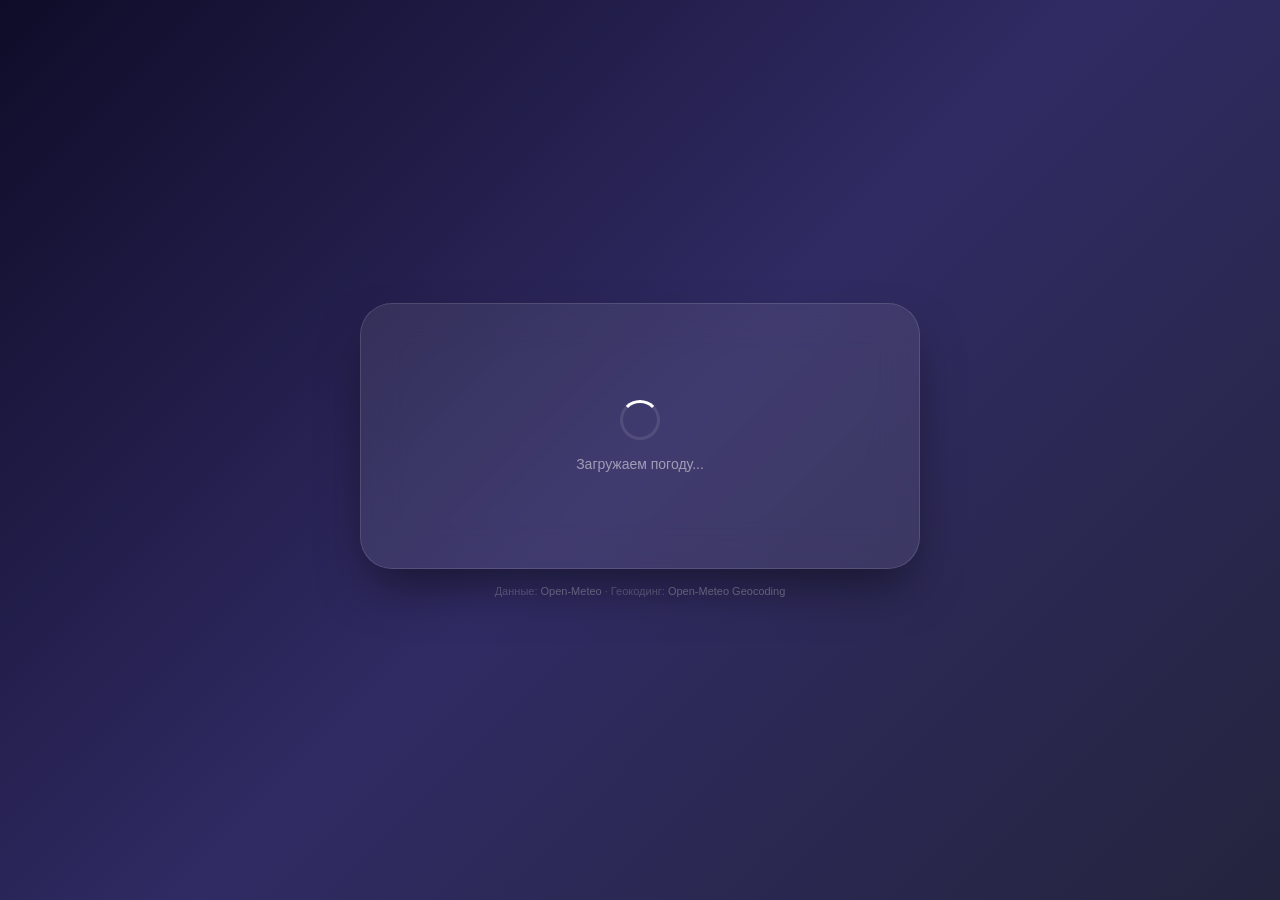
<file: index.html>
<!DOCTYPE html>
<html lang="ru">
<head>
<meta charset="UTF-8">
<meta name="viewport" content="width=device-width, initial-scale=1.0, viewport-fit=cover">
<title>Прогноз погоды</title>
<link rel="manifest" href="manifest.json">
<meta name="theme-color" content="#302b63">
<meta http-equiv="Content-Security-Policy" content="default-src 'self'; style-src 'self' https://fonts.googleapis.com 'unsafe-inline'; font-src 'self' https://fonts.gstatic.com; connect-src https://api.open-meteo.com https://geocoding-api.open-meteo.com; img-src 'self' data:; script-src 'self' 'unsafe-inline'; manifest-src 'self'">
<meta name="apple-mobile-web-app-capable" content="yes">
<meta name="apple-mobile-web-app-title" content="Погода">
<meta name="apple-mobile-web-app-status-bar-style" content="black-translucent">
<meta name="description" content="Красивый прогноз погоды. Температура, влажность, ветер, давление, УФ-индекс и почасовой прогноз на 24 часа.">
<meta property="og:title" content="Прогноз погоды">
<meta property="og:description" content="Красивый прогноз погоды. Температура, влажность, ветер, давление, УФ-индекс и почасовой прогноз на 24 часа.">
<meta property="og:type" content="website">
<meta property="og:url" content="https://dmitrii-nefedov.github.io/supercat/">
<link rel="canonical" href="https://dmitrii-nefedov.github.io/supercat/">
<link rel="preconnect" href="https://fonts.googleapis.com">
<link rel="preconnect" href="https://fonts.gstatic.com" crossorigin>
<link rel="preconnect" href="https://api.open-meteo.com">
<link rel="preconnect" href="https://geocoding-api.open-meteo.com">
<link rel="dns-prefetch" href="https://api.open-meteo.com">
<link rel="dns-prefetch" href="https://geocoding-api.open-meteo.com">
<link rel="apple-touch-icon" href="icon-192.png">
<link rel="stylesheet" href="https://fonts.googleapis.com/css2?family=Inter:wght@300;400;500;600;700&display=swap">
<link rel="stylesheet" href="frontend/styles.css">
</head>
<body>
<div class="container">
  <div class="card" id="app" aria-live="polite" aria-label="Прогноз погоды">
    <div class="loader" id="loader">
      <div class="spinner"></div>
      <div class="loader-text">Загружаем погоду...</div>
    </div>
  </div>
  <div class="attribution">Данные: <a href="https://open-meteo.com" target="_blank" rel="noopener">Open-Meteo</a> · Геокодинг: <a href="https://open-meteo.com/en/docs/geocoding-api" target="_blank" rel="noopener">Open-Meteo Geocoding</a></div>
</div>

<script>
(async function() {
  const app = document.getElementById('app');
  const GEO_API = 'https://geocoding-api.open-meteo.com/v1/search';
  const WX_API = 'https://api.open-meteo.com/v1/forecast';

  const STORAGE_KEY = 'supercat_weather_city';

  const DEFAULT_CITY = {
    name: 'Москва',
    country: 'Россия',
    latitude: 55.7558,
    longitude: 37.6173,
    timezone: 'Europe/Moscow'
  };

  const wmoCodes = {
    0: '☀️', 1: '🌤️', 2: '⛅', 3: '☁️', 45: '🌫️', 48: '🌫️',
    51: '🌦️', 53: '🌦️', 55: '🌦️', 56: '🌧️', 57: '🌧️',
    61: '🌧️', 63: '🌧️', 65: '🌧️', 66: '🌧️', 67: '🌧️',
    71: '🌨️', 73: '🌨️', 75: '🌨️', 77: '🌨️',
    80: '🌦️', 81: '🌦️', 82: '🌦️', 85: '🌨️', 86: '🌨️',
    95: '⛈️', 96: '⛈️', 99: '⛈️'
  };

  const wmoDescriptions = {
    0: 'Ясно', 1: 'Преимущественно ясно', 2: 'Переменная облачность', 3: 'Пасмурно',
    45: 'Туман', 48: 'Изморозь', 51: 'Лёгкая морось', 53: 'Морось', 55: 'Сильная морось',
    56: 'Ледяная морось', 57: 'Сильная ледяная морось',
    61: 'Небольшой дождь', 63: 'Дождь', 65: 'Сильный дождь',
    66: 'Ледяной дождь', 67: 'Сильный ледяной дождь',
    71: 'Небольшой снег', 73: 'Снег', 75: 'Сильный снег', 77: 'Снежные зёрна',
    80: 'Ливень', 81: 'Сильный ливень', 82: 'Шквалистый ливень',
    85: 'Снегопад', 86: 'Сильный снегопад',
    95: 'Гроза', 96: 'Гроза с градом', 99: 'Сильная гроза с градом'
  };

  function getWeatherIconSVG(code, isDay) {
    const day = isDay !== false;
    let type;
    if (code === 0 || code === 1) type = day ? 'sunny' : 'clear-night';
    else if (code === 2) type = 'partly-cloudy';
    else if (code === 3) type = 'cloudy';
    else if (code >= 45 && code <= 48) type = 'foggy';
    else if ((code >= 51 && code <= 57) || (code >= 61 && code <= 67) || (code >= 80 && code <= 82)) type = 'rainy';
    else if ((code >= 71 && code <= 77) || (code >= 85 && code <= 86)) type = 'snowy';
    else if (code >= 95 && code <= 99) type = 'thunderstorm';
    else type = day ? 'sunny' : 'clear-night';

    const icons = {
      'sunny':
        '<svg xmlns="http://www.w3.org/2000/svg" viewBox="0 0 64 64" width="1em" height="1em" fill="none">' +
          '<circle cx="32" cy="32" r="10" fill="currentColor"/>' +
          '<g class="si-spin" stroke="currentColor" stroke-width="3" stroke-linecap="round">' +
            '<line x1="32" y1="7" x2="32" y2="15"/><line x1="32" y1="49" x2="32" y2="57"/>' +
            '<line x1="7" y1="32" x2="15" y2="32"/><line x1="49" y1="32" x2="57" y2="32"/>' +
            '<line x1="14.3" y1="14.3" x2="20" y2="20"/><line x1="44" y1="44" x2="49.7" y2="49.7"/>' +
            '<line x1="14.3" y1="49.7" x2="20" y2="44"/><line x1="44" y1="20" x2="49.7" y2="14.3"/>' +
          '</g>' +
        '</svg>',
      'clear-night':
        '<svg xmlns="http://www.w3.org/2000/svg" viewBox="0 0 64 64" width="1em" height="1em" fill="none">' +
          '<path d="M32 8A24 24 0 1 0 56 32A16 16 0 1 1 32 8Z" fill="currentColor"/>' +
          '<circle class="si-twinkle" cx="14" cy="14" r="2.5" fill="currentColor"/>' +
          '<circle class="si-twinkle" cx="48" cy="10" r="2" fill="currentColor" style="animation-delay:0.5s"/>' +
          '<circle class="si-twinkle" cx="52" cy="24" r="1.5" fill="currentColor" style="animation-delay:1s"/>' +
        '</svg>',
      'partly-cloudy':
        '<svg xmlns="http://www.w3.org/2000/svg" viewBox="0 0 64 64" width="1em" height="1em" fill="none">' +
          '<circle class="si-spin" cx="22" cy="18" r="7" fill="currentColor" style="transform-origin:22px 18px"/>' +
          '<g class="si-spin" stroke="currentColor" stroke-width="2.5" stroke-linecap="round" style="transform-origin:22px 18px">' +
            '<line x1="22" y1="5" x2="22" y2="9"/><line x1="22" y1="27" x2="22" y2="31"/>' +
            '<line x1="9" y1="18" x2="13" y2="18"/><line x1="31" y1="18" x2="35" y2="18"/>' +
            '<line x1="12.8" y1="12.8" x2="15.7" y2="15.7"/><line x1="28.3" y1="28.3" x2="31.2" y2="31.2"/>' +
            '<line x1="12.8" y1="28.2" x2="15.7" y2="25.3"/><line x1="28.3" y1="12.7" x2="31.2" y2="9.8"/>' +
          '</g>' +
          '<path class="si-drift" d="M18 44A10 10 0 0 1 18 24A8 8 0 0 1 32 20A12 12 0 0 1 50 28A8 8 0 0 1 48 44Z" fill="currentColor" opacity="0.85"/>' +
        '</svg>',
      'cloudy':
        '<svg xmlns="http://www.w3.org/2000/svg" viewBox="0 0 64 64" width="1em" height="1em" fill="none">' +
          '<path class="si-drift" d="M16 44A12 12 0 0 1 16 22A10 10 0 0 1 32 18A14 14 0 0 1 52 28A8 8 0 0 1 50 44Z" fill="currentColor" opacity="0.8"/>' +
        '</svg>',
      'foggy':
        '<svg xmlns="http://www.w3.org/2000/svg" viewBox="0 0 64 64" width="1em" height="1em" fill="none">' +
          '<g class="si-fade" stroke="currentColor" stroke-width="4" stroke-linecap="round" opacity="0.55">' +
            '<line x1="14" y1="22" x2="50" y2="22"/><line x1="18" y1="32" x2="46" y2="32"/>' +
            '<line x1="12" y1="42" x2="52" y2="42"/>' +
          '</g>' +
        '</svg>',
      'rainy':
        '<svg xmlns="http://www.w3.org/2000/svg" viewBox="0 0 64 64" width="1em" height="1em" fill="none">' +
          '<path class="si-drift" d="M16 38A10 10 0 0 1 16 20A8 8 0 0 1 30 16A12 12 0 0 1 50 24A7 7 0 0 1 48 38Z" fill="currentColor" opacity="0.85"/>' +
          '<g class="si-drip" stroke="currentColor" stroke-width="2.5" stroke-linecap="round" opacity="0.65">' +
            '<line x1="20" y1="42" x2="18" y2="54"/><line x1="30" y1="44" x2="28" y2="56"/>' +
            '<line x1="40" y1="42" x2="38" y2="54"/><line x1="50" y1="46" x2="48" y2="56"/>' +
          '</g>' +
        '</svg>',
      'snowy':
        '<svg xmlns="http://www.w3.org/2000/svg" viewBox="0 0 64 64" width="1em" height="1em" fill="none">' +
          '<path class="si-drift" d="M16 38A10 10 0 0 1 16 20A8 8 0 0 1 30 16A12 12 0 0 1 50 24A7 7 0 0 1 48 38Z" fill="currentColor" opacity="0.85"/>' +
          '<g class="si-fall" stroke="currentColor" stroke-width="2" stroke-linecap="round" opacity="0.7">' +
            '<line x1="20" y1="44" x2="20" y2="54"/><line x1="15" y1="49" x2="25" y2="49"/>' +
            '<line x1="32" y1="46" x2="32" y2="56"/><line x1="27" y1="51" x2="37" y2="51"/>' +
            '<line x1="44" y1="44" x2="44" y2="54"/><line x1="39" y1="49" x2="49" y2="49"/>' +
          '</g>' +
        '</svg>',
      'thunderstorm':
        '<svg xmlns="http://www.w3.org/2000/svg" viewBox="0 0 64 64" width="1em" height="1em" fill="none">' +
          '<path class="si-drift" d="M16 38A10 10 0 0 1 16 20A8 8 0 0 1 30 16A12 12 0 0 1 50 24A7 7 0 0 1 48 38Z" fill="currentColor" opacity="0.85"/>' +
          '<polygon class="si-flash" points="27,38 23,48 30,48 26,58 37,44 32,44 35,38" fill="currentColor" opacity="0.8"/>' +
        '</svg>'
    };
    return icons[type] || icons.sunny;
  }

  function getUIIcon(type) {
    var icons = {
      'humidity': '<svg xmlns="http://www.w3.org/2000/svg" viewBox="0 0 24 24" width="1em" height="1em" fill="none" stroke="currentColor" stroke-width="2" stroke-linecap="round" stroke-linejoin="round"><path d="M12 2.69l5.66 5.66a8 8 0 1 1-11.31 0z"/></svg>',
      'wind': '<svg xmlns="http://www.w3.org/2000/svg" viewBox="0 0 24 24" width="1em" height="1em" fill="none" stroke="currentColor" stroke-width="2" stroke-linecap="round"><path d="M9.59 4.59A2 2 0 1 1 11 8H2m10.59 11.41A2 2 0 1 0 14 16H2m15.73-8.27A2.5 2.5 0 1 1 19.5 12H2"/></svg>',
      'pressure': '<svg xmlns="http://www.w3.org/2000/svg" viewBox="0 0 24 24" width="1em" height="1em" fill="none" stroke="currentColor" stroke-width="2" stroke-linecap="round" stroke-linejoin="round"><circle cx="12" cy="12" r="10"/><path d="M12 8v4l3 3"/></svg>',
      'cloud': '<svg xmlns="http://www.w3.org/2000/svg" viewBox="0 0 24 24" width="1em" height="1em" fill="none" stroke="currentColor" stroke-width="2" stroke-linecap="round" stroke-linejoin="round"><path d="M17.5 19H9a7 7 0 1 1 6.71-9h1.79a4.5 4.5 0 1 1 0 9z"/></svg>',
      'sunrise': '<svg xmlns="http://www.w3.org/2000/svg" viewBox="0 0 24 24" width="1em" height="1em" fill="none" stroke="currentColor" stroke-width="2" stroke-linecap="round" stroke-linejoin="round"><path d="M17 18a5 5 0 0 0-10 0"/><line x1="12" y1="2" x2="12" y2="9"/><line x1="4.22" y1="10.22" x2="5.64" y2="11.64"/><line x1="1" y1="18" x2="3" y2="18"/><line x1="21" y1="18" x2="23" y2="18"/><line x1="18.36" y1="11.64" x2="19.78" y2="10.22"/><line x1="23" y1="22" x2="1" y2="22"/><polyline points="8 15 12 11 16 15"/></svg>',
      'sunset': '<svg xmlns="http://www.w3.org/2000/svg" viewBox="0 0 24 24" width="1em" height="1em" fill="none" stroke="currentColor" stroke-width="2" stroke-linecap="round" stroke-linejoin="round"><path d="M17 18a5 5 0 0 0-10 0"/><line x1="12" y1="9" x2="12" y2="2"/><line x1="4.22" y1="10.22" x2="5.64" y2="11.64"/><line x1="1" y1="18" x2="3" y2="18"/><line x1="21" y1="18" x2="23" y2="18"/><line x1="18.36" y1="11.64" x2="19.78" y2="10.22"/><line x1="23" y1="22" x2="1" y2="22"/><polyline points="8 12 12 16 16 12"/></svg>',
      'uv-index': '<svg xmlns="http://www.w3.org/2000/svg" viewBox="0 0 24 24" width="1em" height="1em" fill="none" stroke="currentColor" stroke-width="2" stroke-linecap="round" stroke-linejoin="round"><circle cx="12" cy="12" r="5"/><line x1="12" y1="1" x2="12" y2="3"/><line x1="12" y1="21" x2="12" y2="23"/><line x1="4.22" y1="4.22" x2="5.64" y2="5.64"/><line x1="18.36" y1="18.36" x2="19.78" y2="19.78"/><line x1="1" y1="12" x2="3" y2="12"/><line x1="21" y1="12" x2="23" y2="12"/><line x1="4.22" y1="19.78" x2="5.64" y2="18.36"/><line x1="18.36" y1="5.64" x2="19.78" y2="4.22"/></svg>',
      'wind-dir': '<svg xmlns="http://www.w3.org/2000/svg" viewBox="0 0 24 24" width="1em" height="1em" fill="none" stroke="currentColor" stroke-width="2.5" stroke-linecap="round" stroke-linejoin="round"><polyline points="5 9 12 2 19 9"/><line x1="12" y1="2" x2="12" y2="22"/></svg>',
      'locate': '<svg xmlns="http://www.w3.org/2000/svg" viewBox="0 0 24 24" width="1em" height="1em" fill="none" stroke="currentColor" stroke-width="2" stroke-linecap="round" stroke-linejoin="round"><circle cx="12" cy="12" r="10"/><circle cx="12" cy="12" r="3"/><line x1="12" y1="2" x2="12" y2="6"/><line x1="12" y1="18" x2="12" y2="22"/><line x1="2" y1="12" x2="6" y2="12"/><line x1="18" y1="12" x2="22" y2="12"/></svg>',
      'theme-light': '<svg xmlns="http://www.w3.org/2000/svg" viewBox="0 0 24 24" width="1em" height="1em" fill="none" stroke="currentColor" stroke-width="2" stroke-linecap="round" stroke-linejoin="round"><circle cx="12" cy="12" r="5"/><line x1="12" y1="1" x2="12" y2="3"/><line x1="12" y1="21" x2="12" y2="23"/><line x1="4.22" y1="4.22" x2="5.64" y2="5.64"/><line x1="18.36" y1="18.36" x2="19.78" y2="19.78"/><line x1="1" y1="12" x2="3" y2="12"/><line x1="21" y1="12" x2="23" y2="12"/><line x1="4.22" y1="19.78" x2="5.64" y2="18.36"/><line x1="18.36" y1="5.64" x2="19.78" y2="4.22"/></svg>',
      'theme-dark': '<svg xmlns="http://www.w3.org/2000/svg" viewBox="0 0 24 24" width="1em" height="1em" fill="none" stroke="currentColor" stroke-width="2" stroke-linecap="round" stroke-linejoin="round"><path d="M21 12.79A9 9 0 1 1 11.21 3 7 7 0 0 0 21 12.79z"/></svg>',
      'refresh': '<svg xmlns="http://www.w3.org/2000/svg" viewBox="0 0 24 24" width="1em" height="1em" fill="none" stroke="currentColor" stroke-width="2" stroke-linecap="round" stroke-linejoin="round"><polyline points="23 4 23 10 17 10"/><polyline points="1 20 1 14 7 14"/><path d="M3.51 9a9 9 0 0 1 14.85-3.36L23 10M1 14l4.64 4.36A9 9 0 0 0 20.49 15"/></svg>',
      'precip': '<svg xmlns="http://www.w3.org/2000/svg" viewBox="0 0 24 24" width="1em" height="1em" fill="currentColor" stroke="none"><path d="M12 2.69l5.66 5.66a8 8 0 1 1-11.31 0z"/></svg>',
      'error': '<svg xmlns="http://www.w3.org/2000/svg" viewBox="0 0 48 48" width="1em" height="1em" fill="none" stroke="currentColor" stroke-width="2" stroke-linecap="round" stroke-linejoin="round"><circle cx="24" cy="24" r="21"/><line x1="24" y1="16" x2="24" y2="28"/><line x1="24" y1="32" x2="24" y2="36"/></svg>',
      'extreme': '<svg xmlns="http://www.w3.org/2000/svg" viewBox="0 0 24 24" width="1em" height="1em" fill="none" stroke="currentColor" stroke-width="2" stroke-linecap="round" stroke-linejoin="round"><path d="M10.29 3.86L1.82 18a2 2 0 0 0 1.71 3h16.94a2 2 0 0 0 1.71-3L13.71 3.86a2 2 0 0 0-3.42 0z"/><line x1="12" y1="9" x2="12" y2="13"/><line x1="12" y1="17" x2="12.01" y2="17"/></svg>',
      'severe': '<svg xmlns="http://www.w3.org/2000/svg" viewBox="0 0 24 24" width="1em" height="1em" fill="none" stroke="currentColor" stroke-width="2" stroke-linecap="round" stroke-linejoin="round"><circle cx="12" cy="12" r="10"/><line x1="12" y1="8" x2="12" y2="12"/><line x1="12" y1="16" x2="12.01" y2="16"/></svg>',
      'moderate': '<svg xmlns="http://www.w3.org/2000/svg" viewBox="0 0 24 24" width="1em" height="1em" fill="none" stroke="currentColor" stroke-width="2" stroke-linecap="round" stroke-linejoin="round"><polygon points="13 2 3 14 12 14 11 22 21 10 12 10 13 2"/></svg>',
      'minor': '<svg xmlns="http://www.w3.org/2000/svg" viewBox="0 0 24 24" width="1em" height="1em" fill="none" stroke="currentColor" stroke-width="2" stroke-linecap="round" stroke-linejoin="round"><circle cx="12" cy="12" r="10"/><line x1="12" y1="16" x2="12" y2="12"/><line x1="12" y1="8" x2="12.01" y2="8"/></svg>',
      'unknown': '<svg xmlns="http://www.w3.org/2000/svg" viewBox="0 0 24 24" width="1em" height="1em" fill="none" stroke="currentColor" stroke-width="2" stroke-linecap="round" stroke-linejoin="round"><path d="M21 15a2 2 0 0 1-2 2H7l-4 4V5a2 2 0 0 1 2-2h14a2 2 0 0 1 2 2z"/><line x1="12" y1="8" x2="12" y2="11"/><line x1="12" y1="14" x2="12.01" y2="14"/></svg>',
      'locating': '<svg xmlns="http://www.w3.org/2000/svg" viewBox="0 0 24 24" width="1em" height="1em" fill="none" stroke="currentColor" stroke-width="2" stroke-linecap="round" stroke-linejoin="round" class="si-spin-locate"><circle cx="12" cy="12" r="10"/><circle cx="12" cy="12" r="3"/><line x1="12" y1="2" x2="12" y2="6"/><line x1="12" y1="18" x2="12" y2="22"/><line x1="2" y1="12" x2="6" y2="12"/><line x1="18" y1="12" x2="22" y2="12"/></svg>',
      'compass-arrow': '<svg xmlns="http://www.w3.org/2000/svg" viewBox="0 0 24 24" width="1em" height="1em" fill="currentColor" stroke="none"><polygon points="12 2 6 16 12 13 18 16 12 2"/></svg>',
      'precip-dot': '<svg xmlns="http://www.w3.org/2000/svg" viewBox="0 0 12 12" width="1em" height="1em" fill="currentColor" stroke="none"><circle cx="6" cy="6" r="3"/></svg>'
    };
    return icons[type] || '';
  }

  let selectedCity = loadCity();
  let searchTimeout = null;

  function loadCity() {
    try {
      const saved = localStorage.getItem(STORAGE_KEY);
      if (saved) return JSON.parse(saved);
    } catch {}
    return DEFAULT_CITY;
  }

  function saveCity(city) {
    try {
      localStorage.setItem(STORAGE_KEY, JSON.stringify(city));
    } catch {}
  }

  const UNIT_KEY = 'supercat_weather_unit';
  let currentUnit = loadUnit();

  function loadUnit() {
    try {
      const saved = localStorage.getItem(UNIT_KEY);
      if (saved === 'F') return 'F';
    } catch {}
    return 'C';
  }

  function saveUnit(unit) {
    try { localStorage.setItem(UNIT_KEY, unit); } catch {}
  }

  function convertTemp(celsius, unit) {
    if (unit === 'F') return Math.round(celsius * 9 / 5 + 32);
    return Math.round(celsius);
  }

  function tempLabel(unit) {
    return unit === 'F' ? '°F' : '°C';
  }

  const THEME_KEY = 'supercat_weather_theme';
  let currentTheme = loadTheme();

  function loadTheme() {
    try {
      const saved = localStorage.getItem(THEME_KEY);
      if (saved === 'light' || saved === 'dark') return saved;
    } catch {}
    return 'dark';
  }

  function saveTheme(theme) {
    try { localStorage.setItem(THEME_KEY, theme); } catch {}
  }

  function applyTheme(theme) {
    document.body.setAttribute('data-theme', theme);
  }

  function getDayName(dateStr, index) {
    if (index === 0) return 'Сегодня';
    if (index === 1) return 'Завтра';
    const date = new Date(dateStr + 'T12:00:00');
    const days = ['Вс', 'Пн', 'Вт', 'Ср', 'Чт', 'Пт', 'Сб'];
    return days[date.getDay()];
  }

  function isDaytime(sunriseStr, sunsetStr) {
    if (!sunriseStr || !sunsetStr) return true;
    const now = new Date();
    const rise = new Date(sunriseStr);
    const set = new Date(sunsetStr);
    return now >= rise && now < set;
  }

  function windDirection(degrees) {
    if (degrees == null) return '—';
    const dirs = ['С', 'ССВ', 'СВ', 'ВСВ', 'В', 'ВЮВ', 'ЮВ', 'ЮЮВ', 'Ю', 'ЮЮЗ', 'ЮЗ', 'ЗЮЗ', 'З', 'ЗСЗ', 'СЗ', 'ССЗ'];
    return dirs[Math.round(degrees / 22.5) % 16];
  }

  function _escapeHTML(str) {
    if (!str) return '';
    var d = document.createElement('div');
    d.appendChild(document.createTextNode(str));
    return d.innerHTML;
  }

  function _formatAlertTime(dateStr) {
    if (!dateStr) return '';
    var parts = dateStr.match(/^(\d{4})-(\d{2})-(\d{2})T(\d{2}):(\d{2})/);
    if (!parts) return dateStr;
    return parts[3] + '.' + parts[2] + ' ' + parts[4] + ':' + parts[5];
  }

  function getUVClass(uv) {
    if (uv == null) return '';
    if (uv <= 2) return 'uv-low';
    if (uv <= 5) return 'uv-moderate';
    if (uv <= 7) return 'uv-high';
    if (uv <= 10) return 'uv-very-high';
    return 'uv-extreme';
  }

  function setWeatherTheme(code, isDay) {
    let theme;
    if (code === 0 || code === 1) theme = isDay ? 'sunny' : 'clear-night';
    else if (code === 2 || code === 3) theme = 'cloudy';
    else if (code >= 45 && code <= 48) theme = 'foggy';
    else if ((code >= 51 && code <= 57) || (code >= 61 && code <= 67) || (code >= 80 && code <= 82)) theme = 'rainy';
    else if ((code >= 71 && code <= 77) || (code >= 85 && code <= 86)) theme = 'snowy';
    else if (code >= 95 && code <= 99) theme = 'thunderstorm';
    else theme = isDay ? 'sunny' : 'clear-night';
    document.body.setAttribute('data-weather', theme);
  }

  function formatTime(dateStr) {
    if (!dateStr) return '';
    const m = dateStr.match(/T(\d{2}:\d{2})/);
    return m ? m[1] : '';
  }

  function renderHourly(hourly, timezone) {
    const now = new Date();
    const tz = timezone || 'Europe/Moscow';
    const formatter = new Intl.DateTimeFormat('ru-RU', { timeZone: tz, hour: 'numeric', hour12: false });
    const currentHour = parseInt(formatter.format(now), 10);
    let html = '';
    for (let i = 0; i < hourly.time.length; i++) {
      const hourNum = parseInt(hourly.time[i].substring(11, 13), 10);
      const isNow = hourNum === currentHour;
      const hCode = hourly.weather_code[i];
      const precip = hourly.precipitation_probability[i];
      const hDesc = wmoDescriptions[hCode] || '';
      html += `<div class="hourly-item${isNow ? ' now' : ''}" style="animation-delay:${i * 0.03}s">
        <div class="hourly-time">${isNow ? 'Сейчас' : String(hourNum).padStart(2, '0') + ':00'}</div>
        <div class="hourly-icon" role="img" aria-label="${hDesc}">${getWeatherIconSVG(hCode, true)}</div>
        <div class="hourly-temp">${convertTemp(hourly.temperature_2m[i], currentUnit)}${tempLabel(currentUnit)}</div>
        ${precip != null ? `<div class="hourly-precip">${Math.round(precip)}%</div>
        <div class="precip-bar"><div class="precip-bar-fill" style="width:${precip}%"></div></div>` : ''}
      </div>`;
    }
    return html;
  }

  function renderWeather(data, city) {
    const current = data.current;
    const daily = data.daily;
    const hourly = data.hourly;
    const code = current.weather_code;
    const desc = wmoDescriptions[code] || '';

    const day = isDaytime(daily.sunrise ? daily.sunrise[0] : null, daily.sunset ? daily.sunset[0] : null);
    setWeatherTheme(code, day);

    const today = new Date();
    const dateStr = today.toLocaleDateString('ru-RU', {
      weekday: 'long', day: 'numeric', month: 'long'
    });

    const sunrise = daily.sunrise ? formatTime(daily.sunrise[0]) : '';
    const sunset = daily.sunset ? formatTime(daily.sunset[0]) : '';

    let forecastHtml = '';
    for (let i = 0; i < 7; i++) {
      const dayCode = daily.weather_code[i];
      const precip = daily.precipitation_probability_max ? daily.precipitation_probability_max[i] : null;
      const dayDesc = wmoDescriptions[dayCode] || '';
      forecastHtml += `<div class="forecast-day">
        <div class="day-name">${getDayName(daily.time[i], i)}</div>
        <div class="day-icon" role="img" aria-label="${dayDesc}">${getWeatherIconSVG(dayCode, true)}</div>
        <div class="day-high">${convertTemp(daily.temperature_2m_max[i], currentUnit)}${tempLabel(currentUnit)}</div>
        <div class="day-low">${convertTemp(daily.temperature_2m_min[i], currentUnit)}${tempLabel(currentUnit)}</div>
        ${precip != null ? `<div class="day-precip"><span class="precip-icon">${getUIIcon('precip')}</span> ${Math.round(precip)}%</div>` : ''}
      </div>`;
    }

    const hourlyHtml = hourly && hourly.time ? renderHourly(hourly, city.timezone || 'Europe/Moscow') : '';

    const alertsHtml = data.alerts && data.alerts.length > 0
      ? (_cachedAlerts = data.alerts, `<div class="alerts-container">${data.alerts.map(function(a, i) {
          var severity = (a.severity || 'unknown').toLowerCase();
          var iconMap = { extreme: '${getUIIcon('extreme')}', severe: '${getUIIcon('severe')}', moderate: '${getUIIcon('moderate')}', minor: '${getUIIcon('minor')}', unknown: '${getUIIcon('unknown')}' };
          var icon = iconMap[severity] || '${getUIIcon('unknown')}';
          return '<div class="alert-item alert-severity-' + severity + '" data-alert-idx="' + i + '" style="animation-delay:' + (0.05 * i) + 's" role="alert">' +
            '<span class="alert-icon">' + icon + '</span>' +
            '<div class="alert-body">' +
              '<div class="alert-headline">' + _escapeHTML(a.headline || a.event || 'Погодное предупреждение') + '</div>' +
              '<div class="alert-desc">' + _escapeHTML((a.description || '').slice(0, 150)) + '</div>' +
              '<div class="alert-time">' + (a.start ? _formatAlertTime(a.start) : '') + (a.end ? ' — ' + _formatAlertTime(a.end) : '') + '</div>' +
            '</div>' +
          '</div>';
        }).join('')}</div>`
      : '';

    app.innerHTML = `
      <div class="search-container">
        <div class="search-wrapper">
          <input class="search-input" id="searchInput" type="text" placeholder="Поиск города..." autocomplete="off" aria-label="Поиск города" role="combobox" aria-expanded="false" aria-controls="searchResults">
          <div class="search-results" id="searchResults" role="listbox" aria-label="Результаты поиска"></div>
        </div>
        <button class="locate-btn" id="locateBtn" title="Моё местоположение" type="button" aria-label="Определить местоположение">${getUIIcon('locate')}</button>
      </div>
      <div class="status-bar-container" id="statusBarContainer"></div>
      <div class="controls">
        <button class="unit-toggle${currentUnit === 'F' ? '' : ' active'}" data-unit="C">°C</button>
        <button class="unit-toggle${currentUnit === 'F' ? ' active' : ''}" data-unit="F">°F</button>
        <span class="control-separator"></span>
        <button class="theme-toggle${currentTheme === 'light' ? ' active' : ''}" data-theme="light"><span class="ctrl-icon">${getUIIcon('theme-light')}</span></button>
        <button class="theme-toggle${currentTheme === 'dark' ? ' active' : ''}" data-theme="dark"><span class="ctrl-icon">${getUIIcon('theme-dark')}</span></button>
        <button class="refresh-btn" id="refreshBtn" title="Обновить" type="button" aria-label="Обновить прогноз"><span class="refresh-icon" aria-hidden="true">${getUIIcon('refresh')}</span></button>
      </div>
      ${alertsHtml}
      <div class="header">
        <div class="city">
          <h1>${city.name}</h1>
          <div class="city-sub">${city.country || ''}</div>
          <div class="date">${dateStr}</div>
        </div>
      </div>
      <div class="main-weather" aria-live="polite" aria-atomic="true">
        <div>
          <div class="condition">${desc}</div>
          <div class="temp-group">
            <span class="temp-current">${convertTemp(current.temperature_2m, currentUnit)}</span>
            <span class="temp-unit">${tempLabel(currentUnit)}</span>
          </div>
          <div class="feels-like">Ощущается как ${convertTemp(current.apparent_temperature, currentUnit)}${tempLabel(currentUnit)}</div>
        </div>
        <div class="weather-icon" role="img" aria-label="${desc}">${getWeatherIconSVG(code, day)}</div>
      </div>
      <div class="details">
        <div class="detail-item">
          <div class="detail-icon">${getUIIcon('humidity')}</div>
          <div class="detail-value">${current.relative_humidity_2m}%</div>
          <div class="detail-label">Влажность</div>
        </div>
        <div class="detail-item">
          <div class="detail-icon">${getUIIcon('wind')}</div>
          <div class="detail-value">${Math.round(current.wind_speed_10m)} <span style="font-size:12px;font-weight:300">км/ч</span></div>
          ${current.wind_gusts_10m != null ? `<div style="font-size:11px;color:rgba(255,255,255,0.4);margin-top:2px">порывы ${Math.round(current.wind_gusts_10m)} км/ч</div>` : ''}
          <div class="detail-label">Ветер</div>
        </div>
        <div class="detail-item">
          <div class="detail-icon">${getUIIcon('pressure')}</div>
          <div class="detail-value">${current.surface_pressure != null ? Math.round(current.surface_pressure) : '—'}</div>
          <div class="detail-label">Давление</div>
        </div>
        <div class="detail-item">
          <div class="detail-icon">${getUIIcon('cloud')}</div>
          <div class="detail-value">${current.cloud_cover}%</div>
          <div class="detail-label">Облачность</div>
        </div>
        <div class="detail-item">
          <div class="detail-icon">${getUIIcon('sunrise')}</div>
          <div class="detail-value" style="font-size:15px">${sunrise || '—'}</div>
          <div class="detail-label">Рассвет</div>
        </div>
        <div class="detail-item">
          <div class="detail-icon">${getUIIcon('sunset')}</div>
          <div class="detail-value" style="font-size:15px">${sunset || '—'}</div>
          <div class="detail-label">Закат</div>
        </div>
        <div class="detail-item">
          <div class="detail-icon">${getUIIcon('uv-index')}</div>
          <div class="detail-value ${getUVClass(current.uv_index)}" style="font-size:15px">${current.uv_index != null ? current.uv_index.toFixed(1) : '—'}</div>
          <div class="detail-label">УФ-индекс</div>
        </div>
        <div class="detail-item">
          <div class="detail-icon">${getUIIcon('wind-dir')}</div>
          <div class="detail-value" style="display:flex;align-items:center;justify-content:center;gap:6px">
            <span class="wind-compass" style="transform:rotate(${current.wind_direction_10m || 0}deg)" aria-hidden="true">${getUIIcon('compass-arrow')}</span>
            <span>${windDirection(current.wind_direction_10m)}</span>
          </div>
          <div class="detail-label">Направление ветра</div>
        </div>
      </div>
      <div class="forecast-toggle" id="forecastToggle" role="tablist" aria-label="Вид прогноза">
        <button class="active" data-view="daily" role="tab" aria-selected="true">На день</button>
        <button data-view="hourly" role="tab" aria-selected="false">Почасово</button>
      </div>
      <div class="daily-container visible" id="dailyContainer" role="tabpanel" aria-label="Прогноз на неделю">
        <div class="forecast-title">Прогноз на неделю</div>
        <div class="forecast">${forecastHtml}</div>
      </div>
      <div class="hourly-container" id="hourlyContainer" role="tabpanel" aria-label="Почасовой прогноз">
        <div class="forecast-title">Следующие 24 часа</div>
        <div class="hourly-scroll">${hourlyHtml}</div>
      </div>
    `;

    bindSearchUI(city);
    bindForecastToggle();
    bindUnitToggle();
    bindThemeToggle();
    bindRefreshBtn();
    bindAlerts();
  }

  function bindAlerts() {
    document.querySelectorAll('.alert-item').forEach(function(el) {
      el.addEventListener('click', function() {
        var idx = parseInt(this.dataset.alertIdx, 10);
        if (_cachedAlerts && _cachedAlerts[idx]) {
          openAlertModal(_cachedAlerts[idx]);
        }
      });
    });
  }

  var _cachedAlerts = null;

  function openAlertModal(alert) {
    if (!alert) return;
    var severity = (alert.severity || 'unknown').toLowerCase();
    var iconMap = { extreme: '${getUIIcon('extreme')}', severe: '${getUIIcon('severe')}', moderate: '${getUIIcon('moderate')}', minor: '${getUIIcon('minor')}', unknown: '${getUIIcon('unknown')}' };
    var icon = iconMap[severity] || '${getUIIcon('unknown')}';
    var overlay = document.createElement('div');
    overlay.className = 'alert-modal-overlay';
    overlay.setAttribute('role', 'dialog');
    overlay.setAttribute('aria-modal', 'true');
    overlay.setAttribute('aria-label', alert.headline || 'Погодное предупреждение');
    overlay.innerHTML =
      '<div class="alert-modal">' +
        '<div class="modal-headline">' + icon + ' ' + _escapeHTML(alert.headline || alert.event || 'Погодное предупреждение') + '</div>' +
        '<div class="modal-desc">' + _escapeHTML(alert.description || '') + '</div>' +
        '<div class="modal-time">' +
          (alert.start ? _formatAlertTime(alert.start) : '') + (alert.end ? ' — ' + _formatAlertTime(alert.end) : '') +
        '</div>' +
        '<button class="modal-close" id="alertModalClose">Понятно</button>' +
      '</div>';
    document.body.appendChild(overlay);
    overlay.addEventListener('click', function(e) {
      if (e.target === overlay) closeAlertModal();
    });
    var closeBtn = overlay.querySelector('#alertModalClose');
    if (closeBtn) closeBtn.addEventListener('click', closeAlertModal);
    var firstFocusable = overlay.querySelector('button');
    if (firstFocusable) firstFocusable.focus();
    document.addEventListener('keydown', _modalEscHandler = function(e) {
      if (e.key === 'Escape') closeAlertModal();
    });
  }

  var _modalEscHandler = null;

  function closeAlertModal() {
    var overlay = document.querySelector('.alert-modal-overlay');
    if (overlay) overlay.remove();
    if (_modalEscHandler) {
      document.removeEventListener('keydown', _modalEscHandler);
      _modalEscHandler = null;
    }
  }

  function updateStatusBar() {
    var container = document.getElementById('statusBarContainer');
    if (!container) return;
    var html = '';
    if (navigator.onLine === false) {
      html = '<div class="status-bar status-offline" role="status">' +
        '<span class="status-icon">📡</span>' +
        '<span class="status-text">Нет подключения к интернету</span>' +
      '</div>';
    }
    container.innerHTML = html;
  }

  function bindUnitToggle() {
    document.querySelectorAll('.unit-toggle').forEach(function(btn) {
      btn.addEventListener('click', function() {
        const unit = this.dataset.unit;
        if (unit === currentUnit) return;
        currentUnit = unit;
        saveUnit(unit);
        document.body.setAttribute('data-unit', unit);
        fetchWeather(selectedCity);
      });
    });
  }

  function bindThemeToggle() {
    document.querySelectorAll('.theme-toggle').forEach(function(btn) {
      btn.addEventListener('click', function() {
        const theme = this.dataset.theme;
        if (theme === currentTheme) return;
        currentTheme = theme;
        saveTheme(theme);
        document.querySelectorAll('.theme-toggle').forEach(function(b) {
          b.classList.toggle('active', b.dataset.theme === theme);
        });
        applyTheme(theme);
      });
    });
  }

  function bindForecastToggle() {
    const toggle = document.getElementById('forecastToggle');
    const daily = document.getElementById('dailyContainer');
    const hourly = document.getElementById('hourlyContainer');
    if (!toggle || !daily || !hourly) return;
    toggle.addEventListener('click', function(e) {
      const btn = e.target.closest('button');
      if (!btn) return;
      const view = btn.dataset.view;
      toggle.querySelectorAll('button').forEach(b => {
        b.classList.remove('active');
        b.setAttribute('aria-selected', 'false');
      });
      btn.classList.add('active');
      btn.setAttribute('aria-selected', 'true');
      daily.classList.toggle('visible', view === 'daily');
      hourly.classList.toggle('visible', view === 'hourly');
    });
  }

  function renderError(msg) {
    app.innerHTML = `
      <div class="search-container">
        <div class="search-wrapper">
          <input class="search-input" id="searchInput" type="text" placeholder="Поиск города..." autocomplete="off" aria-label="Поиск города" role="combobox" aria-expanded="false" aria-controls="searchResults">
          <div class="search-results" id="searchResults" role="listbox" aria-label="Результаты поиска"></div>
        </div>
        <button class="locate-btn" id="locateBtn" title="Моё местоположение" type="button" aria-label="Определить местоположение">${getUIIcon('locate')}</button>
      </div>
      <div class="status-bar-container" id="statusBarContainer"></div>
      <div class="error">
        <div class="error-icon">${getUIIcon('error')}</div>
        <div class="error-text">${msg}</div>
      </div>
    `;
    bindSearchUI(selectedCity);
    updateStatusBar();
  }

  function renderLoader() {
    app.innerHTML = `
      <div class="search-container">
        <div class="search-wrapper">
          <input class="search-input" id="searchInput" type="text" placeholder="Поиск города..." autocomplete="off" aria-label="Поиск города" role="combobox" aria-expanded="false" aria-controls="searchResults">
          <div class="search-results" id="searchResults" role="listbox" aria-label="Результаты поиска"></div>
        </div>
        <button class="locate-btn" id="locateBtn" title="Моё местоположение" type="button" aria-label="Определить местоположение">${getUIIcon('locate')}</button>
      </div>
      <div class="status-bar-container" id="statusBarContainer"></div>
      <div class="loader">
        <div class="spinner"></div>
        <div class="loader-text">Загружаем погоду...</div>
      </div>
    `;
    bindSearchUI(selectedCity);
    updateStatusBar();
  }

  function showLoadingBar() {
    const container = document.querySelector('.container');
    if (!container) return;
    let bar = container.querySelector('.loading-bar');
    if (!bar) {
      bar = document.createElement('div');
      bar.className = 'loading-bar';
      bar.innerHTML = '<div class="loading-bar-inner"></div>';
      bar.setAttribute('aria-hidden', 'true');
      container.prepend(bar);
    }
  }

  function hideLoadingBar() {
    const bar = document.querySelector('.loading-bar');
    if (bar) bar.remove();
  }

  async function fetchWeather(city) {
    try {
      const hasExistingData = !!document.querySelector('.temp-current');
      if (!hasExistingData) renderLoader();
      showLoadingBar();
      const params = new URLSearchParams({
        latitude: city.latitude, longitude: city.longitude,
        current: 'temperature_2m,relative_humidity_2m,apparent_temperature,weather_code,wind_speed_10m,wind_direction_10m,wind_gusts_10m,cloud_cover,surface_pressure,uv_index',
        daily: 'weather_code,temperature_2m_max,temperature_2m_min,sunrise,sunset,precipitation_sum,precipitation_probability_max,uv_index_max',
        hourly: 'temperature_2m,weather_code,precipitation_probability',
        timezone: city.timezone || 'Europe/Moscow',
        forecast_days: 7,
        forecast_hours: 24,
        alerts: 'weather'
      });

      const res = await fetch(`${WX_API}?${params}`);
      if (!res.ok) throw new Error('Ошибка загрузки данных');
      const data = await res.json();
      hideLoadingBar();
      renderWeather(data, city);
    } catch (err) {
      hideLoadingBar();
      renderError(err.message || 'Не удалось загрузить прогноз погоды');
    }
  }

  async function searchCities(query) {
    if (query.length < 2) return [];
    try {
      const params = new URLSearchParams({
        name: query,
        count: 6,
        language: 'ru',
        format: 'json'
      });
      const res = await fetch(`${GEO_API}?${params}`);
      if (!res.ok) throw new Error('Geocoding error');
      const data = await res.json();
      return data.results || [];
    } catch {
      return [];
    }
  }

  function bindRefreshBtn() {
    const btn = document.getElementById('refreshBtn');
    if (!btn) return;
    btn.addEventListener('click', function() {
      btn.classList.add('refreshing');
      setTimeout(() => btn.classList.remove('refreshing'), 600);
      fetchWeather(selectedCity);
    });
  }

  function bindSearchUI(city) {
    const input = document.getElementById('searchInput');
    const results = document.getElementById('searchResults');
    const locateBtn = document.getElementById('locateBtn');
    if (!input || !results) return;

    input.addEventListener('input', function() {
      clearTimeout(searchTimeout);
      const query = this.value.trim();
      if (query.length < 2) {
        results.classList.remove('visible');
        input.setAttribute('aria-expanded', 'false');
        return;
      }
      searchTimeout = setTimeout(async () => {
        const cities = await searchCities(query);
        if (document.getElementById('searchInput') !== input) return;
        if (input.value.trim() !== query) return;
        if (cities.length === 0) {
          results.innerHTML = '<div class="search-no-results">Городов не найдено</div>';
          results.classList.add('visible');
          input.setAttribute('aria-expanded', 'true');
          return;
        }
        results.innerHTML = cities.map((c, i) => `
          <div class="search-result-item" role="option" tabindex="${i === 0 ? '0' : '-1'}" data-lat="${c.latitude}" data-lon="${c.longitude}" data-tz="${c.timezone || ''}" data-name="${c.name}" data-country="${c.country || ''}" ${i === 0 ? 'aria-selected="true"' : ''}>
            <div class="result-name">${c.name}</div>
            <div class="result-detail">${c.admin1 ? c.admin1 + ', ' : ''}${c.country || ''}</div>
          </div>
        `).join('');
        results.classList.add('visible');
        input.setAttribute('aria-expanded', 'true');
      }, 300);
    });

    function selectResult(item) {
      if (!item) return;
      const selected = {
        name: item.dataset.name,
        country: item.dataset.country,
        latitude: parseFloat(item.dataset.lat),
        longitude: parseFloat(item.dataset.lon),
        timezone: item.dataset.tz || 'Europe/Moscow'
      };
      results.classList.remove('visible');
      input.setAttribute('aria-expanded', 'false');
      input.value = '';
      highlightIndex = -1;
      saveCity(selected);
      selectedCity = selected;
      fetchWeather(selected);
    }
    input.addEventListener('keydown', function(e) {
      if (e.key === 'Escape') {
        results.classList.remove('visible');
        input.setAttribute('aria-expanded', 'false');
        this.blur();
        return;
      }
      if (e.key === 'ArrowDown' || e.key === 'ArrowUp') {
        e.preventDefault();
        const items = results.querySelectorAll('.search-result-item');
        if (items.length === 0) return;
        const current = results.querySelector('[aria-selected="true"]');
        let idx = current ? Array.from(items).indexOf(current) : -1;
        if (e.key === 'ArrowDown') {
          idx = (idx + 1) % items.length;
        } else {
          idx = (idx - 1 + items.length) % items.length;
        }
        items.forEach(function(it) {
          it.removeAttribute('aria-selected');
          it.tabIndex = -1;
        });
        items[idx].setAttribute('aria-selected', 'true');
        items[idx].tabIndex = 0;
        items[idx].focus();
        return;
      }
      if (e.key === 'Enter') {
        const selected = results.querySelector('[aria-selected="true"]');
        if (selected) {
          e.preventDefault();
          selectResult(selected);
        }
      }
    });

    results.addEventListener('click', function(e) {
      const item = e.target.closest('.search-result-item');
      if (!item) return;
      selectResult(item);
    });

    results.addEventListener('keydown', function(e) {
      if (e.key === 'Enter') {
        const item = e.target.closest('.search-result-item');
        if (item) selectResult(item);
      }
    });

    if (!window._searchDocListenerAdded) {
      window._searchDocListenerAdded = true;
      document.addEventListener('click', function(e) {
        const r = document.getElementById('searchResults');
        const inp = document.getElementById('searchInput');
        if (r && !e.target.closest('.search-wrapper')) {
          r.classList.remove('visible');
          if (inp) inp.setAttribute('aria-expanded', 'false');
        }
      });
    }

    if (locateBtn) {
      locateBtn.addEventListener('click', function() {
        if (!navigator.geolocation) {
          renderError('Геолокация не поддерживается вашим браузером');
          return;
        }
        locateBtn.classList.add('locating');
        locateBtn.innerHTML = '${getUIIcon('locating')}';
        navigator.geolocation.getCurrentPosition(
          async (pos) => {
            locateBtn.classList.remove('locating');
            locateBtn.innerHTML = '${getUIIcon('locate')}';
            const { latitude, longitude } = pos.coords;
            try {
              const params = new URLSearchParams({
                name: `${latitude.toFixed(4)},${longitude.toFixed(4)}`,
                count: 1,
                language: 'ru',
                format: 'json'
              });
              const res = await fetch(`${GEO_API}?${params}`);
              const data = await res.json();
              let city;
              if (data.results && data.results.length > 0) {
                const r = data.results[0];
                city = {
                  name: r.name,
                  country: r.country || '',
                  latitude: r.latitude,
                  longitude: r.longitude,
                  timezone: r.timezone || 'Europe/Moscow'
                };
              } else {
                city = {
                  name: `${latitude.toFixed(2)}°, ${longitude.toFixed(2)}°`,
                  country: '',
                  latitude,
                  longitude,
                  timezone: 'Europe/Moscow'
                };
              }
              saveCity(city);
              selectedCity = city;
              fetchWeather(city);
            } catch {
              locateBtn.classList.remove('locating');
              locateBtn.innerHTML = '${getUIIcon('locate')}';
              const fallbackCity = {
                name: `${latitude.toFixed(2)}°, ${longitude.toFixed(2)}°`,
                country: '',
                latitude,
                longitude,
                timezone: 'Europe/Moscow'
              };
              saveCity(fallbackCity);
              selectedCity = fallbackCity;
              fetchWeather(fallbackCity);
            }
          },
          () => {
            locateBtn.classList.remove('locating');
            locateBtn.innerHTML = '${getUIIcon('locate')}';
            renderError('Не удалось определить местоположение. Разрешите доступ к геолокации в настройках браузера.');
          },
          { enableHighAccuracy: false, timeout: 10000 }
        );
      });
    }
  }

  applyTheme(currentTheme);
  document.body.setAttribute('data-unit', currentUnit);

  updateStatusBar();

  if ('serviceWorker' in navigator) {
    navigator.serviceWorker.register('sw.js').then(function(reg) {
      reg.addEventListener('updatefound', function() {
        var newWorker = reg.installing;
        if (!newWorker) return;
        newWorker.addEventListener('statechange', function() {
          if (this.state === 'installed' && navigator.serviceWorker.controller) {
            showUpdateBanner(reg);
          }
        });
      });
    }).catch(function() {});
  }

  function showUpdateBanner(reg) {
    var container = document.getElementById('statusBarContainer');
    if (!container) return;
    container.innerHTML =
      '<div class="status-bar status-update" role="status">' +
        '<span class="status-icon">${getUIIcon('refresh')}</span>' +
        '<span class="status-text">Доступно обновление</span>' +
        '<button class="status-action" id="updateBtn">Обновить</button>' +
      '</div>';
    var btn = document.getElementById('updateBtn');
    if (btn) {
      btn.addEventListener('click', function() {
        if (reg.waiting) {
          reg.waiting.postMessage({ type: 'SKIP_WAITING' });
        }
      });
    }
  }

  navigator.serviceWorker.addEventListener('controllerchange', function() {
    window.location.reload();
  });

  window.addEventListener('online', updateStatusBar);
  window.addEventListener('offline', updateStatusBar);

  fetchWeather(selectedCity);
})();
</script>
</body>
</html>
</file>
<file: frontend/styles.css>
* { margin: 0; padding: 0; box-sizing: border-box; }

:root {
  --text-primary: #fff;
  --text-secondary: rgba(255, 255, 255, 0.5);
  --text-tertiary: rgba(255, 255, 255, 0.4);
  --text-muted: rgba(255, 255, 255, 0.6);
  --text-dim: rgba(255, 255, 255, 0.45);
  --text-subtle: rgba(255, 255, 255, 0.25);
  --text-error: rgba(255, 255, 255, 0.6);
  --text-link: rgba(255, 255, 255, 0.35);
  --text-link-hover: rgba(255, 255, 255, 0.6);
  --text-on-light: #1a1a2e;
  --text-on-light-secondary: rgba(0, 0, 0, 0.4);
  --text-on-light-tertiary: rgba(0, 0, 0, 0.35);
  --text-on-light-dim: rgba(0, 0, 0, 0.45);

  --card-bg: rgba(255, 255, 255, 0.08);
  --card-border: rgba(255, 255, 255, 0.12);
  --card-shadow: 0 25px 50px -12px rgba(0, 0, 0, 0.5);

  --surface-bg: rgba(255, 255, 255, 0.06);
  --surface-bg-hover: rgba(255, 255, 255, 0.1);
  --surface-bg-active: rgba(255, 255, 255, 0.15);
  --surface-bg-raised: rgba(30, 25, 60, 0.95);
  --surface-bg-raised-light: rgba(255, 255, 255, 0.95);

  --input-bg: rgba(255, 255, 255, 0.06);
  --input-border: rgba(255, 255, 255, 0.15);
  --input-focus-bg: rgba(255, 255, 255, 0.1);
  --input-focus-border: rgba(255, 255, 255, 0.35);
  --input-placeholder: rgba(255, 255, 255, 0.35);

  --scrollbar-track: rgba(255, 255, 255, 0.06);
  --scrollbar-thumb: rgba(255, 255, 255, 0.2);

  --separator-bg: rgba(255, 255, 255, 0.1);

  --btn-bg: rgba(255, 255, 255, 0.06);
  --btn-color: rgba(255, 255, 255, 0.5);
  --btn-active-bg: rgba(255, 255, 255, 0.15);
  --btn-active-color: #fff;
  --btn-hover-color: rgba(255, 255, 255, 0.8);

  --search-bg: var(--surface-bg-raised);
  --search-border: rgba(255, 255, 255, 0.1);
  --search-shadow: 0 20px 40px -12px rgba(0, 0, 0, 0.6);

  --spinner-border: rgba(255, 255, 255, 0.1);
  --spinner-top: #fff;

  --focus-ring: rgba(255, 255, 255, 0.6);

  --icon-shadow: rgba(255, 255, 255, 0.1);

  --precip-bar-bg: rgba(255, 255, 255, 0.1);
  --precip-bar-fill: linear-gradient(90deg, #74b9ff, #0984e3);

  --loading-bar-shine: rgba(255, 255, 255, 0.5);

  --forecast-day-bg: var(--surface-bg);
  --forecast-day-hover: rgba(255, 255, 255, 0.12);

  --hourly-item-bg: var(--surface-bg);
  --hourly-item-now-bg: rgba(255, 255, 255, 0.15);
  --hourly-item-now-border: rgba(255, 255, 255, 0.25);

  --detail-bg: var(--surface-bg);
  --detail-bg-hover: var(--surface-bg-hover);

  --alert-border: rgba(255, 255, 255, 0.15);
  --alert-desc: rgba(255, 255, 255, 0.65);
  --alert-time: rgba(255, 255, 255, 0.4);

  --status-action-hover: rgba(255, 255, 255, 0.15);

  --modal-bg: rgba(30, 25, 60, 0.97);
  --modal-border: rgba(255, 255, 255, 0.12);
  --modal-desc: rgba(255, 255, 255, 0.75);
  --modal-close-bg: rgba(255, 255, 255, 0.1);

  --uv-low: #4ade80;
  --uv-moderate: #facc15;
  --uv-high: #fb923c;
  --uv-very-high: #ef4444;
  --uv-extreme: #a78bfa;

  --wind-shadow: rgba(0, 0, 0, 0.2);

  --snow-surface: rgba(0, 0, 0, 0.08);
  --snow-surface-hover: rgba(0, 0, 0, 0.15);
  --snow-text: #1a1a2e;
  --snow-border: rgba(0, 0, 0, 0.15);
  --snow-placeholder: rgba(0, 0, 0, 0.35);
  --snow-btn-bg: rgba(0, 0, 0, 0.06);
  --snow-btn-color: rgba(0, 0, 0, 0.5);
  --snow-btn-active-bg: rgba(0, 0, 0, 0.12);
  --snow-focus-bg: rgba(255, 255, 255, 0.3);
  --snow-uv-low: #16a34a;
  --snow-uv-moderate: #a16207;
  --snow-uv-high: #c2410c;
  --snow-uv-very-high: #b91c1c;
  --snow-uv-extreme: #7c3aed;
}

body {
  font-family: 'Inter', -apple-system, BlinkMacSystemFont, sans-serif;
  min-height: 100vh;
  background: linear-gradient(135deg, #0f0c29, #302b63, #24243e);
  display: flex;
  align-items: center;
  justify-content: center;
  padding: 20px;
  color: var(--text-primary);
}

.container {
  width: 100%;
  max-width: 560px;
  position: relative;
}

.card {
  background: var(--card-bg);
  backdrop-filter: blur(20px);
  -webkit-backdrop-filter: blur(20px);
  border-radius: 32px;
  padding: 36px 28px;
  border: 1px solid var(--card-border);
  box-shadow: var(--card-shadow);
  animation: fadeUp 0.8s ease-out;
}

@keyframes fadeUp {
  from { opacity: 0; transform: translateY(30px); }
  to { opacity: 1; transform: translateY(0); }
}

.search-container {
  display: flex;
  gap: 8px;
  margin-bottom: 20px;
  position: relative;
}

.search-wrapper {
  flex: 1;
  position: relative;
}

.search-input {
  width: 100%;
  padding: 12px 16px;
  border-radius: 16px;
  border: 1px solid var(--input-border);
  background: var(--input-bg);
  color: var(--text-primary);
  font-family: inherit;
  font-size: 15px;
  outline: none;
  transition: border-color 0.2s, background 0.2s;
}

.search-input::placeholder {
  color: var(--input-placeholder);
}

.search-input:focus {
  border-color: var(--input-focus-border);
  background: var(--input-focus-bg);
}

.locate-btn {
  flex-shrink: 0;
  width: 46px;
  height: 46px;
  border-radius: 16px;
  border: 1px solid var(--input-border);
  background: var(--input-bg);
  color: var(--text-primary);
  font-size: 20px;
  cursor: pointer;
  display: flex;
  align-items: center;
  justify-content: center;
  transition: background 0.2s, transform 0.2s;
}

.locate-btn:hover {
  background: var(--surface-bg-hover);
  transform: translateY(-2px);
}

.locate-btn:active {
  transform: translateY(0);
}

.search-results {
  position: absolute;
  top: calc(100% + 4px);
  left: 0;
  right: 0;
  background: var(--search-bg);
  backdrop-filter: blur(20px);
  -webkit-backdrop-filter: blur(20px);
  border-radius: 16px;
  border: 1px solid var(--search-border);
  box-shadow: var(--search-shadow);
  z-index: 100;
  max-height: 240px;
  overflow-y: auto;
  display: none;
}

.search-results.visible {
  display: block;
}

.search-result-item {
  padding: 12px 16px;
  cursor: pointer;
  transition: background 0.15s;
  font-size: 14px;
}

.search-result-item:first-child {
  border-radius: 16px 16px 0 0;
}

.search-result-item:last-child {
  border-radius: 0 0 16px 16px;
}

.search-result-item:hover,
.search-result-item.highlighted {
  background: var(--surface-bg-hover);
}

.search-result-item .result-name {
  font-weight: 500;
}

.search-result-item .result-detail {
  font-size: 12px;
  color: var(--text-dim);
  font-weight: 300;
}

.header {
  display: flex;
  justify-content: space-between;
  align-items: flex-start;
  margin-bottom: 20px;
}

.city h1 {
  font-size: 28px;
  font-weight: 600;
  letter-spacing: -0.5px;
}

.city .city-sub {
  font-size: 14px;
  color: var(--text-dim);
  font-weight: 300;
  margin-top: 2px;
}

.city .date {
  font-size: 14px;
  color: var(--text-muted);
  margin-top: 4px;
  font-weight: 300;
}

.main-weather {
  display: flex;
  align-items: center;
  justify-content: space-between;
  margin-bottom: 28px;
  padding: 10px 0;
}

.temp-group {
  display: flex;
  align-items: baseline;
  gap: 4px;
}

.temp-current {
  font-size: 72px;
  font-weight: 700;
  letter-spacing: -3px;
  line-height: 1;
  animation: pulseTemp 3s ease-in-out infinite;
}

@keyframes pulseTemp {
  0%, 100% { transform: scale(1); }
  50% { transform: scale(1.03); }
}

.temp-unit {
  font-size: 32px;
  font-weight: 300;
  color: var(--text-secondary);
}

.weather-icon {
  font-size: 64px;
  animation: float 4s ease-in-out infinite;
  filter: drop-shadow(0 8px 16px var(--icon-shadow));
}

@keyframes float {
  0%, 100% { transform: translateY(0px); }
  50% { transform: translateY(-8px); }
}

.condition {
  font-size: 18px;
  font-weight: 400;
  color: rgba(255, 255, 255, 0.85);
  margin-bottom: 6px;
}

.feels-like {
  font-size: 14px;
  color: var(--text-secondary);
  font-weight: 300;
}

.details {
  display: grid;
  grid-template-columns: repeat(4, 1fr);
  gap: 12px;
  margin-bottom: 28px;
}

.detail-item {
  background: var(--detail-bg);
  border-radius: 16px;
  padding: 16px 12px;
  text-align: center;
  transition: transform 0.2s, background 0.2s;
  animation: fadeUp 0.8s ease-out backwards;
}

.detail-item:nth-child(1) { animation-delay: 0.05s; }
.detail-item:nth-child(2) { animation-delay: 0.1s; }
.detail-item:nth-child(3) { animation-delay: 0.15s; }
.detail-item:nth-child(4) { animation-delay: 0.2s; }
.detail-item:nth-child(5) { animation-delay: 0.25s; }
.detail-item:nth-child(6) { animation-delay: 0.3s; }
.detail-item:nth-child(7) { animation-delay: 0.35s; }
.detail-item:nth-child(8) { animation-delay: 0.4s; }

.detail-item:hover {
  transform: translateY(-4px);
  background: var(--detail-bg-hover);
}

.detail-icon { font-size: 22px; margin-bottom: 6px; }
.detail-value { font-size: 18px; font-weight: 600; }
.detail-label { font-size: 11px; color: var(--text-secondary); margin-top: 4px; text-transform: uppercase; letter-spacing: 0.5px; }

.forecast-title {
  font-size: 14px;
  font-weight: 500;
  color: var(--text-muted);
  text-transform: uppercase;
  letter-spacing: 1.5px;
  margin-bottom: 14px;
}

.forecast {
  display: flex;
  justify-content: space-between;
  gap: 8px;
}

.forecast-day {
  flex: 1;
  background: var(--forecast-day-bg);
  border-radius: 16px;
  padding: 14px 6px;
  text-align: center;
  transition: transform 0.2s, background 0.2s;
  animation: fadeUp 0.8s ease-out backwards;
}

.forecast-day:nth-child(1) { animation-delay: 0.15s; }
.forecast-day:nth-child(2) { animation-delay: 0.25s; }
.forecast-day:nth-child(3) { animation-delay: 0.35s; }
.forecast-day:nth-child(4) { animation-delay: 0.45s; }
.forecast-day:nth-child(5) { animation-delay: 0.55s; }
.forecast-day:nth-child(6) { animation-delay: 0.65s; }
.forecast-day:nth-child(7) { animation-delay: 0.75s; }

.forecast-day:hover {
  transform: translateY(-4px);
  background: var(--forecast-day-hover);
}

.forecast-day .day-name {
  font-size: 12px;
  font-weight: 500;
  color: var(--text-muted);
  margin-bottom: 6px;
}

.forecast-day .day-icon {
  font-size: 28px;
  margin-bottom: 4px;
}

.forecast-day .day-high {
  font-size: 16px;
  font-weight: 600;
}

.forecast-day .day-low {
  font-size: 12px;
  color: var(--text-tertiary);
  font-weight: 300;
}

.loader {
  display: flex;
  flex-direction: column;
  align-items: center;
  justify-content: center;
  padding: 60px 0;
  gap: 16px;
}

.spinner {
  width: 40px;
  height: 40px;
  border: 3px solid var(--spinner-border);
  border-top-color: var(--spinner-top);
  border-radius: 50%;
  animation: spin 0.8s linear infinite;
}

@keyframes spin { to { transform: rotate(360deg); } }

.loader-text {
  font-size: 14px;
  color: var(--text-secondary);
  font-weight: 300;
}

.error {
  text-align: center;
  padding: 40px 20px;
  color: var(--text-error);
}

.error .error-icon { font-size: 48px; margin-bottom: 12px; }
.error .error-text { font-size: 16px; font-weight: 300; }

.attribution {
  text-align: center;
  margin-top: 16px;
  font-size: 11px;
  color: var(--text-subtle);
  font-weight: 300;
}

.attribution a {
  color: var(--text-link);
  text-decoration: none;
}

.attribution a:hover {
  color: var(--text-link-hover);
}

.locating {
  opacity: 0.5;
  pointer-events: none;
}

@media (max-width: 480px) {
  .card { padding: 24px 16px; border-radius: 24px; }
  .temp-current { font-size: 56px; }
  .weather-icon { font-size: 48px; }
  .details { grid-template-columns: 1fr 1fr; gap: 8px; }
  .detail-item { padding: 12px 8px; }
  .detail-value { font-size: 15px; }
  .forecast { gap: 4px; }
  .forecast-day { padding: 10px 4px; }
  .hourly-scroll { gap: 8px; padding: 8px 0; }
  .hourly-item { min-width: 64px; padding: 10px 6px; }
  .hourly-item .hourly-temp { font-size: 15px; }
  .forecast-toggle { gap: 0; }
  .forecast-toggle button { padding: 8px 14px; font-size: 12px; }
}

/* ===== Weather Background Themes ===== */
body {
  transition: background 1.5s ease;
}

body[data-weather="sunny"] {
  background: linear-gradient(135deg, #f093fb 0%, #f5576c 50%, #fda085 100%);
  background-size: 400% 400%;
  animation: gradientShift 12s ease infinite;
}
body[data-weather="clear-night"] {
  background: linear-gradient(135deg, #0f0c29 0%, #302b63 50%, #1a1a4e 100%);
}
body[data-weather="cloudy"] {
  background: linear-gradient(135deg, #667db6 0%, #6082b6 40%, #4a6fa5 100%);
  background-size: 400% 400%;
  animation: gradientShift 18s ease infinite;
}
body[data-weather="foggy"] {
  background: linear-gradient(135deg, #606c88 0%, #3f4c6b 100%);
}
body[data-weather="rainy"] {
  background: linear-gradient(135deg, #373b44 0%, #4286f4 100%);
}
body[data-weather="snowy"] {
  background: linear-gradient(135deg, #e6dada 0%, #b2c2d1 50%, #8ba3c7 100%);
}
body[data-weather="thunderstorm"] {
  background: linear-gradient(135deg, #1a1a2e 0%, #16213e 50%, #0f3460 100%);
  background-size: 400% 400%;
  animation: gradientShift 8s ease infinite;
}

@keyframes gradientShift {
  0% { background-position: 0% 50%; }
  50% { background-position: 100% 50%; }
  100% { background-position: 0% 50%; }
}

/* Snowy & Foggy: switch to dark text on light backgrounds */
body[data-weather="snowy"],
body[data-weather="foggy"] {
  --text-primary: var(--snow-text);
  --text-secondary: var(--snow-btn-color);
  --text-tertiary: var(--text-on-light-tertiary);
  --text-muted: var(--text-on-light-dim);
  --text-dim: var(--text-on-light-dim);
  --text-error: var(--snow-text);
  --text-link: var(--text-on-light-dim);
  --text-link-hover: var(--snow-text);
  --card-bg: rgba(255, 255, 255, 0.82);
  --card-border: rgba(255, 255, 255, 0.4);
  --input-bg: rgba(255, 255, 255, 0.5);
  --input-border: var(--snow-border);
  --input-focus-bg: var(--snow-focus-bg);
  --input-focus-border: var(--snow-placeholder);
  --input-placeholder: var(--snow-placeholder);
  --surface-bg: var(--snow-surface);
  --surface-bg-hover: var(--snow-surface-hover);
  --surface-bg-active: var(--snow-surface-hover);
  --btn-bg: var(--snow-btn-bg);
  --btn-color: var(--snow-btn-color);
  --btn-active-bg: var(--snow-btn-active-bg);
  --btn-active-color: var(--snow-text);
  --btn-hover-color: var(--snow-text);
  --spinner-border: rgba(0, 0, 0, 0.1);
  --spinner-top: var(--snow-text);
  --separator-bg: rgba(0, 0, 0, 0.1);
  --focus-ring: var(--snow-text);
  --forecast-day-bg: var(--snow-surface);
  --forecast-day-hover: var(--snow-surface-hover);
  --hourly-item-bg: var(--snow-surface);
  --hourly-item-now-bg: var(--snow-surface-hover);
  --hourly-item-now-border: var(--snow-border);
  --detail-bg: var(--snow-surface);
  --detail-bg-hover: var(--snow-surface-hover);
  --uv-low: var(--snow-uv-low);
  --uv-moderate: var(--snow-uv-moderate);
  --uv-high: var(--snow-uv-high);
  --uv-very-high: var(--snow-uv-very-high);
  --uv-extreme: var(--snow-uv-extreme);
}

/* ===== Rain overlay ===== */
body[data-weather="rainy"]::before,
body[data-weather="thunderstorm"]::before {
  content: '';
  position: fixed;
  inset: 0;
  pointer-events: none;
  z-index: 0;
  background:
    repeating-linear-gradient(
      82deg,
      transparent,
      transparent 5px,
      rgba(174, 202, 238, 0.07) 5px,
      rgba(174, 202, 238, 0.07) 6px
    ),
    repeating-linear-gradient(
      78deg,
      transparent,
      transparent 9px,
      rgba(174, 202, 238, 0.05) 9px,
      rgba(174, 202, 238, 0.05) 10px
    ),
    repeating-linear-gradient(
      85deg,
      transparent,
      transparent 7px,
      rgba(174, 202, 238, 0.06) 7px,
      rgba(174, 202, 238, 0.06) 8px
    );
  background-size: 100% 15px, 100% 25px, 100% 20px;
  animation: rainFall 0.4s linear infinite;
}

body[data-weather="thunderstorm"]::before {
  opacity: 0.8;
}

@keyframes lightning {
  0%, 92%, 96%, 100% { opacity: 1; }
  93%, 95% { opacity: 0.3; }
  97%, 99% { opacity: 0.5; }
}

body[data-weather="thunderstorm"]::after {
  content: '';
  position: fixed;
  inset: 0;
  pointer-events: none;
  z-index: 0;
  background: rgba(255, 255, 255, 0.06);
  animation: lightning 8s ease infinite;
}

/* ===== Forecast Toggle ===== */
.forecast-toggle {
  display: flex;
  gap: 4px;
  margin-bottom: 16px;
  background: var(--surface-bg);
  border-radius: 12px;
  padding: 4px;
  width: fit-content;
}

.forecast-toggle button {
  padding: 8px 20px;
  border: none;
  border-radius: 10px;
  background: transparent;
  color: var(--btn-color);
  font-family: inherit;
  font-size: 13px;
  font-weight: 500;
  cursor: pointer;
  transition: all 0.25s ease;
}

.forecast-toggle button.active {
  background: var(--btn-active-bg);
  color: var(--btn-active-color);
}

.forecast-toggle button:hover:not(.active) {
  color: var(--btn-hover-color);
}

/* ===== Hourly Forecast ===== */
.hourly-container {
  display: none;
}
.hourly-container.visible {
  display: block;
}

.hourly-scroll {
  display: flex;
  gap: 12px;
  overflow-x: auto;
  padding: 8px 4px 12px;
  scroll-snap-type: x mandatory;
  -webkit-overflow-scrolling: touch;
}

.hourly-scroll::-webkit-scrollbar {
  height: 4px;
}
.hourly-scroll::-webkit-scrollbar-track {
  background: var(--scrollbar-track);
  border-radius: 4px;
}
.hourly-scroll::-webkit-scrollbar-thumb {
  background: var(--scrollbar-thumb);
  border-radius: 4px;
}

.hourly-item {
  flex-shrink: 0;
  min-width: 76px;
  background: var(--hourly-item-bg);
  border-radius: 16px;
  padding: 14px 8px;
  text-align: center;
  scroll-snap-align: start;
  transition: transform 0.2s, background 0.2s;
  animation: fadeUp 0.6s ease-out backwards;
}

.hourly-item:hover {
  transform: translateY(-4px);
  background: var(--surface-bg-hover);
}

.hourly-item.now {
  background: var(--hourly-item-now-bg);
  border: 1px solid var(--hourly-item-now-border);
}

.hourly-item .hourly-time {
  font-size: 12px;
  font-weight: 500;
  color: var(--text-secondary);
  margin-bottom: 6px;
}

.hourly-item .hourly-icon {
  font-size: 24px;
  margin-bottom: 4px;
}

.hourly-item .hourly-temp {
  font-size: 17px;
  font-weight: 600;
}

.hourly-item .hourly-precip {
  font-size: 11px;
  color: var(--text-tertiary);
  font-weight: 300;
  margin-top: 2px;
}

/* ===== View Transitions ===== */
.daily-container, .hourly-container {
  transition: opacity 0.3s ease, transform 0.3s ease;
}

.daily-container.visible, .hourly-container.visible {
  opacity: 1;
  transform: translateY(0);
}

.daily-container:not(.visible), .hourly-container:not(.visible) {
  opacity: 0;
  transform: translateY(8px);
  position: absolute;
  pointer-events: none;
}

/* ===== Hourly Scroll Fade ===== */
.hourly-scroll {
  mask-image: linear-gradient(to right, transparent, black 16px, black calc(100% - 16px), transparent);
  -webkit-mask-image: linear-gradient(to right, transparent, black 16px, black calc(100% - 16px), transparent);
}

/* ===== Wind Compass ===== */
.wind-compass {
  display: inline-flex;
  align-items: center;
  justify-content: center;
  width: 22px;
  height: 22px;
  transition: transform 0.4s cubic-bezier(0.34, 1.56, 0.64, 1);
}

.wind-compass-arrow {
  font-size: 18px;
  line-height: 1;
  filter: drop-shadow(0 1px 2px var(--wind-shadow));
}

/* ===== Refresh Spin ===== */
.refreshing .refresh-icon {
  display: inline-block;
  animation: refreshSpin 0.6s linear;
}

@keyframes refreshSpin {
  from { transform: rotate(0deg); }
  to { transform: rotate(360deg); }
}

/* ===== Search No Results ===== */
.search-no-results {
  padding: 16px;
  text-align: center;
  font-size: 13px;
  color: var(--text-tertiary);
  font-weight: 300;
}

.precip-bar {
  width: 100%;
  height: 4px;
  background: var(--precip-bar-bg);
  border-radius: 2px;
  margin-top: 6px;
  overflow: hidden;
}

.precip-bar-fill {
  height: 100%;
  background: var(--precip-bar-fill);
  border-radius: 2px;
  transition: width 0.4s ease;
}

/* ===== Day/Night indicator for forecast ===== */
.forecast-day .day-precip {
  font-size: 11px;
  color: var(--text-tertiary);
  font-weight: 300;
  margin-top: 2px;
}

/* ===== Controls (unit/theme toggles) ===== */
.controls {
  display: flex;
  gap: 6px;
  margin-bottom: 16px;
  flex-wrap: wrap;
}

.controls button {
  padding: 6px 14px;
  border: none;
  border-radius: 8px;
  background: var(--btn-bg);
  color: var(--btn-color);
  font-family: inherit;
  font-size: 12px;
  font-weight: 500;
  cursor: pointer;
  transition: all 0.25s ease;
}

.controls button.active {
  background: var(--btn-active-bg);
  color: var(--btn-active-color);
}

.controls button:hover:not(.active) {
  color: var(--btn-hover-color);
}

/* ===== Theme Toggle ===== */
.control-separator {
  width: 1px;
  background: var(--separator-bg);
  margin: 4px 4px;
}

/* ===== Light Theme ===== */
body[data-theme="light"] {
  --text-primary: var(--text-on-light);
  --text-secondary: var(--text-on-light-secondary);
  --text-tertiary: var(--text-on-light-tertiary);
  --text-muted: var(--text-on-light-dim);
  --text-dim: var(--text-on-light-dim);
  --text-error: var(--text-on-light);
  --text-link: var(--text-on-light-secondary);
  --text-link-hover: var(--text-on-light);
  --text-subtle: var(--text-on-light-secondary);
  --card-bg: rgba(255, 255, 255, 0.82);
  --card-border: rgba(255, 255, 255, 0.4);
  --input-bg: rgba(255, 255, 255, 0.5);
  --input-border: rgba(0, 0, 0, 0.12);
  --input-focus-bg: rgba(255, 255, 255, 0.7);
  --input-focus-border: rgba(0, 0, 0, 0.25);
  --input-placeholder: rgba(0, 0, 0, 0.3);
  --surface-bg: rgba(0, 0, 0, 0.05);
  --surface-bg-hover: rgba(0, 0, 0, 0.1);
  --surface-bg-active: rgba(0, 0, 0, 0.1);
  --surface-bg-raised-light: rgba(255, 255, 255, 0.95);
  --btn-bg: rgba(0, 0, 0, 0.04);
  --btn-color: rgba(0, 0, 0, 0.45);
  --btn-active-bg: rgba(0, 0, 0, 0.1);
  --btn-active-color: var(--text-on-light);
  --btn-hover-color: var(--text-on-light);
  --spinner-border: rgba(0, 0, 0, 0.1);
  --spinner-top: var(--text-on-light);
  --separator-bg: rgba(0, 0, 0, 0.1);
  --focus-ring: var(--text-on-light);
  --forecast-day-bg: var(--surface-bg);
  --forecast-day-hover: var(--surface-bg-hover);
  --hourly-item-bg: var(--surface-bg);
  --hourly-item-now-bg: var(--surface-bg-hover);
  --hourly-item-now-border: rgba(0, 0, 0, 0.15);
  --detail-bg: var(--surface-bg);
  --detail-bg-hover: var(--surface-bg-hover);
  --search-bg: var(--surface-bg-raised-light);
  --search-border: rgba(0, 0, 0, 0.08);
  --search-shadow: 0 20px 40px -12px rgba(0, 0, 0, 0.2);
  --status-action-hover: rgba(0, 0, 0, 0.08);
  --icon-shadow: rgba(0, 0, 0, 0.08);
  --alert-border: rgba(0, 0, 0, 0.08);
  --alert-desc: rgba(0, 0, 0, 0.55);
  --alert-time: rgba(0, 0, 0, 0.35);
  --modal-bg: rgba(255, 255, 255, 0.97);
  --modal-border: rgba(0, 0, 0, 0.1);
  --modal-desc: rgba(0, 0, 0, 0.65);
  --modal-close-bg: rgba(0, 0, 0, 0.08);
  --modal-close-color: var(--text-on-light);
}

/* ===== Section separator ===== */
.daily-container.visible {
  display: block;
}

.forecast-section {
  margin-top: 8px;
}

/* Snow overlay — drifting snowflakes */
body[data-weather="snowy"]::before {
  content: '';
  position: fixed;
  inset: -10px;
  pointer-events: none;
  z-index: 0;
  background:
    radial-gradient(3px 3px at 10% 20%, rgba(255,255,255,0.5), transparent),
    radial-gradient(2px 2px at 25% 50%, rgba(255,255,255,0.4), transparent),
    radial-gradient(4px 4px at 40% 10%, rgba(255,255,255,0.3), transparent),
    radial-gradient(2px 2px at 55% 70%, rgba(255,255,255,0.5), transparent),
    radial-gradient(3px 3px at 70% 40%, rgba(255,255,255,0.4), transparent),
    radial-gradient(2px 2px at 85% 80%, rgba(255,255,255,0.3), transparent),
    radial-gradient(3px 3px at 95% 15%, rgba(255,255,255,0.5), transparent),
    radial-gradient(2px 2px at 15% 90%, rgba(255,255,255,0.35), transparent),
    radial-gradient(2px 2px at 50% 35%, rgba(255,255,255,0.4), transparent),
    radial-gradient(3px 3px at 65% 60%, rgba(255,255,255,0.3), transparent);
  background-size: 200px 200px, 180px 180px, 220px 220px, 160px 160px, 190px 190px,
                   170px 170px, 210px 210px, 150px 150px, 200px 200px, 230px 230px;
  background-position: 0 0, 20px 10px, 40px 20px, 10px 30px, 50px 5px,
                       30px 15px, 60px 25px, 5px 35px, 45px 12px, 25px 28px;
  animation: snowFall 8s linear infinite;
}

@keyframes rainFall {
  from { background-position: 0 0, 0 0, 0 0; }
  to { background-position: 0 25px, 0 35px, 0 30px; }
}

@keyframes snowFall {
  from { transform: translateY(-20px); }
  to { transform: translateY(20px); }
}

body[data-weather="snowy"] .card,
body[data-weather="rainy"] .card,
body[data-weather="thunderstorm"] .card {
  position: relative;
  z-index: 1;
}

@media (prefers-reduced-motion: reduce) {
  body, body[data-weather] { animation: none !important; transition: none !important; }
  body[data-weather]::before, body[data-weather]::after { animation: none !important; }
  .temp-current, .weather-icon, .card { animation: none !important; opacity: 1 !important; }
  .detail-item, .forecast-day, .hourly-item { animation: none !important; opacity: 1 !important; }
  .spinner { animation: none !important; }
  body[data-weather] .weather-icon { animation: none !important; }
}

/* ===== Animated Weather Icons ===== */
body[data-weather="sunny"] .weather-icon {
  animation: spinSlow 12s linear infinite, float 4s ease-in-out infinite;
}

body[data-weather="cloudy"] .weather-icon {
  animation: cloudDrift 6s ease-in-out infinite, float 4s ease-in-out infinite;
}

body[data-weather="rainy"] .weather-icon {
  animation: rainBounce 1s ease-in-out infinite, float 4s ease-in-out infinite;
}

body[data-weather="thunderstorm"] .weather-icon {
  animation: flash 3s ease-in-out infinite, float 4s ease-in-out infinite;
}

body[data-weather="snowy"] .weather-icon {
  animation: snowDrift 5s ease-in-out infinite, float 4s ease-in-out infinite;
}

body[data-weather="foggy"] .weather-icon {
  animation: fogPulse 4s ease-in-out infinite;
}

body[data-weather="clear-night"] .weather-icon {
  animation: twinkle 3s ease-in-out infinite, float 4s ease-in-out infinite;
}

/* ===== UV Index Colors ===== */
.uv-low { color: var(--uv-low); }
.uv-moderate { color: var(--uv-moderate); }
.uv-high { color: var(--uv-high); }
.uv-very-high { color: var(--uv-very-high); }
.uv-extreme { color: var(--uv-extreme); }

/* ===== Focus Styles ===== */
.search-input:focus-visible,
.locate-btn:focus-visible,
.forecast-toggle button:focus-visible,
.search-result-item:focus-visible {
  outline: 2px solid var(--focus-ring);
  outline-offset: 2px;
}

.search-result-item[aria-selected="true"] {
  background: var(--surface-bg-active);
}

@keyframes spinSlow {
  from { transform: rotate(0deg); }
  to { transform: rotate(360deg); }
}

@keyframes cloudDrift {
  0%, 100% { transform: translateX(0) scale(1); }
  50% { transform: translateX(6px) scale(1.05); }
}

@keyframes rainBounce {
  0%, 100% { transform: translateY(0); }
  25% { transform: translateY(-4px) rotate(-5deg); }
  75% { transform: translateY(2px) rotate(3deg); }
}

@keyframes flash {
  0%, 90%, 100% { opacity: 1; transform: scale(1); }
  92% { opacity: 0.3; transform: scale(1.2); }
  95% { opacity: 1; transform: scale(1); }
  97% { opacity: 0.5; transform: scale(1.1); }
}

@keyframes snowDrift {
  0%, 100% { transform: translateY(0) rotate(0deg); }
  25% { transform: translateY(-3px) rotate(-8deg); }
  75% { transform: translateY(3px) rotate(8deg); }
}

@keyframes fogPulse {
  0%, 100% { opacity: 0.6; transform: scale(1); }
  50% { opacity: 1; transform: scale(1.05); }
}

@keyframes twinkle {
  0%, 100% { opacity: 0.7; transform: scale(1); }
  50% { opacity: 1; transform: scale(1.15); }
}

/* ===== Loading Bar ===== */
.loading-bar {
  position: absolute;
  top: 0;
  left: 0;
  right: 0;
  height: 3px;
  border-radius: 32px 32px 0 0;
  overflow: hidden;
  z-index: 10;
}

.loading-bar-inner {
  height: 100%;
  width: 30%;
  background: linear-gradient(90deg, transparent, var(--loading-bar-shine), transparent);
  border-radius: 2px;
  animation: loadingSlide 1.2s ease-in-out infinite;
}

@keyframes loadingSlide {
   0% { transform: translateX(-100%); }
   100% { transform: translateX(400%); }
 }

/* ===== Alert Banners ===== */
.alerts-container {
  display: flex;
  flex-direction: column;
  gap: 8px;
  margin-bottom: 16px;
}

.alert-item {
  display: flex;
  align-items: flex-start;
  gap: 10px;
  padding: 12px 14px;
  border-radius: 14px;
  border: 1px solid var(--alert-border);
  animation: fadeUp 0.5s ease-out backwards;
  cursor: pointer;
  transition: transform 0.2s;
}

.alert-item:hover { transform: translateY(-2px); }

.alert-item .alert-icon { font-size: 20px; flex-shrink: 0; margin-top: 1px; }
.alert-item .alert-body { flex: 1; min-width: 0; }
.alert-item .alert-headline { font-size: 14px; font-weight: 600; margin-bottom: 2px; }
.alert-item .alert-desc { font-size: 12px; color: var(--alert-desc); font-weight: 300; line-height: 1.4; display: -webkit-box; -webkit-line-clamp: 2; -webkit-box-orient: vertical; overflow: hidden; }
.alert-item .alert-time { font-size: 11px; color: var(--alert-time); margin-top: 4px; font-weight: 300; }

.alert-severity-extreme { background: rgba(239, 68, 68, 0.25); border-color: rgba(239, 68, 68, 0.4); }
.alert-severity-severe { background: rgba(251, 146, 60, 0.2); border-color: rgba(251, 146, 60, 0.35); }
.alert-severity-moderate { background: rgba(250, 204, 21, 0.15); border-color: rgba(250, 204, 21, 0.3); }
.alert-severity-minor { background: rgba(96, 165, 250, 0.15); border-color: rgba(96, 165, 250, 0.3); }
.alert-severity-unknown { background: var(--surface-bg); border-color: var(--alert-border); }

body[data-theme="light"] .alert-severity-extreme { background: rgba(239, 68, 68, 0.12); border-color: rgba(239, 68, 68, 0.3); }
body[data-theme="light"] .alert-severity-severe { background: rgba(251, 146, 60, 0.1); border-color: rgba(251, 146, 60, 0.25); }
body[data-theme="light"] .alert-severity-moderate { background: rgba(250, 204, 21, 0.1); border-color: rgba(250, 204, 21, 0.25); }
body[data-theme="light"] .alert-severity-minor { background: rgba(96, 165, 250, 0.08); border-color: rgba(96, 165, 250, 0.2); }
body[data-theme="light"] .alert-severity-unknown { background: rgba(0, 0, 0, 0.04); border-color: rgba(0, 0, 0, 0.08); }

body[data-theme="light"] .alert-item .alert-headline { color: var(--text-on-light); }
body[data-theme="light"] .alert-item .alert-desc { color: var(--alert-desc); }
body[data-theme="light"] .alert-item .alert-time { color: var(--alert-time); }

/* ===== Status Bar (offline / update available) ===== */
.status-bar {
  display: flex;
  align-items: center;
  gap: 8px;
  padding: 10px 14px;
  border-radius: 14px;
  margin-bottom: 12px;
  font-size: 13px;
  font-weight: 500;
  animation: fadeUp 0.5s ease-out backwards;
}

.status-bar .status-icon { font-size: 16px; }
.status-bar .status-text { flex: 1; }
.status-bar .status-action {
  padding: 4px 12px;
  border: 1px solid currentColor;
  border-radius: 8px;
  background: transparent;
  color: inherit;
  font-family: inherit;
  font-size: 12px;
  font-weight: 600;
  cursor: pointer;
  transition: background 0.2s;
}

.status-bar .status-action:hover { background: var(--status-action-hover); }

.status-offline {
  background: rgba(251, 146, 60, 0.15);
  border: 1px solid rgba(251, 146, 60, 0.3);
  color: rgba(255, 255, 255, 0.85);
}
body[data-theme="light"] .status-offline {
  background: rgba(251, 146, 60, 0.08);
  color: #92400e;
}

.status-update {
  background: rgba(52, 211, 153, 0.15);
  border: 1px solid rgba(52, 211, 153, 0.3);
  color: rgba(255, 255, 255, 0.85);
}
body[data-theme="light"] .status-update {
  background: rgba(52, 211, 153, 0.08);
  color: #065f46;
}

.alert-modal-overlay {
  position: fixed;
  inset: 0;
  background: rgba(0, 0, 0, 0.6);
  backdrop-filter: blur(8px);
  -webkit-backdrop-filter: blur(8px);
  z-index: 200;
  display: flex;
  align-items: center;
  justify-content: center;
  padding: 20px;
  animation: fadeIn 0.2s ease-out;
}

@keyframes fadeIn {
  from { opacity: 0; }
  to { opacity: 1; }
}

.alert-modal {
  background: var(--modal-bg);
  backdrop-filter: blur(24px);
  -webkit-backdrop-filter: blur(24px);
  border-radius: 24px;
  border: 1px solid var(--modal-border);
  padding: 28px;
  max-width: 480px;
  width: 100%;
  max-height: 80vh;
  overflow-y: auto;
  animation: fadeUp 0.3s ease-out;
}

.alert-modal .modal-headline {
  font-size: 20px;
  font-weight: 700;
  margin-bottom: 8px;
}

.alert-modal .modal-desc {
  font-size: 14px;
  font-weight: 300;
  line-height: 1.6;
  color: var(--modal-desc);
  margin-bottom: 16px;
  white-space: pre-wrap;
}

.alert-modal .modal-time { font-size: 13px; color: var(--alert-time); margin-bottom: 16px; font-weight: 300; }

.alert-modal .modal-close {
  padding: 10px 24px;
  border: none;
  border-radius: 12px;
  background: var(--modal-close-bg);
  color: var(--btn-active-color);
  font-family: inherit;
  font-size: 14px;
  font-weight: 500;
  cursor: pointer;
  transition: background 0.2s;
}

.alert-modal .modal-close:hover { background: var(--status-action-hover); }

@media (max-width: 480px) {
  .alert-modal { padding: 20px 16px; }
  .alert-modal .modal-headline { font-size: 17px; }
  .alert-item .alert-desc { -webkit-line-clamp: 1; }
}
</file>
